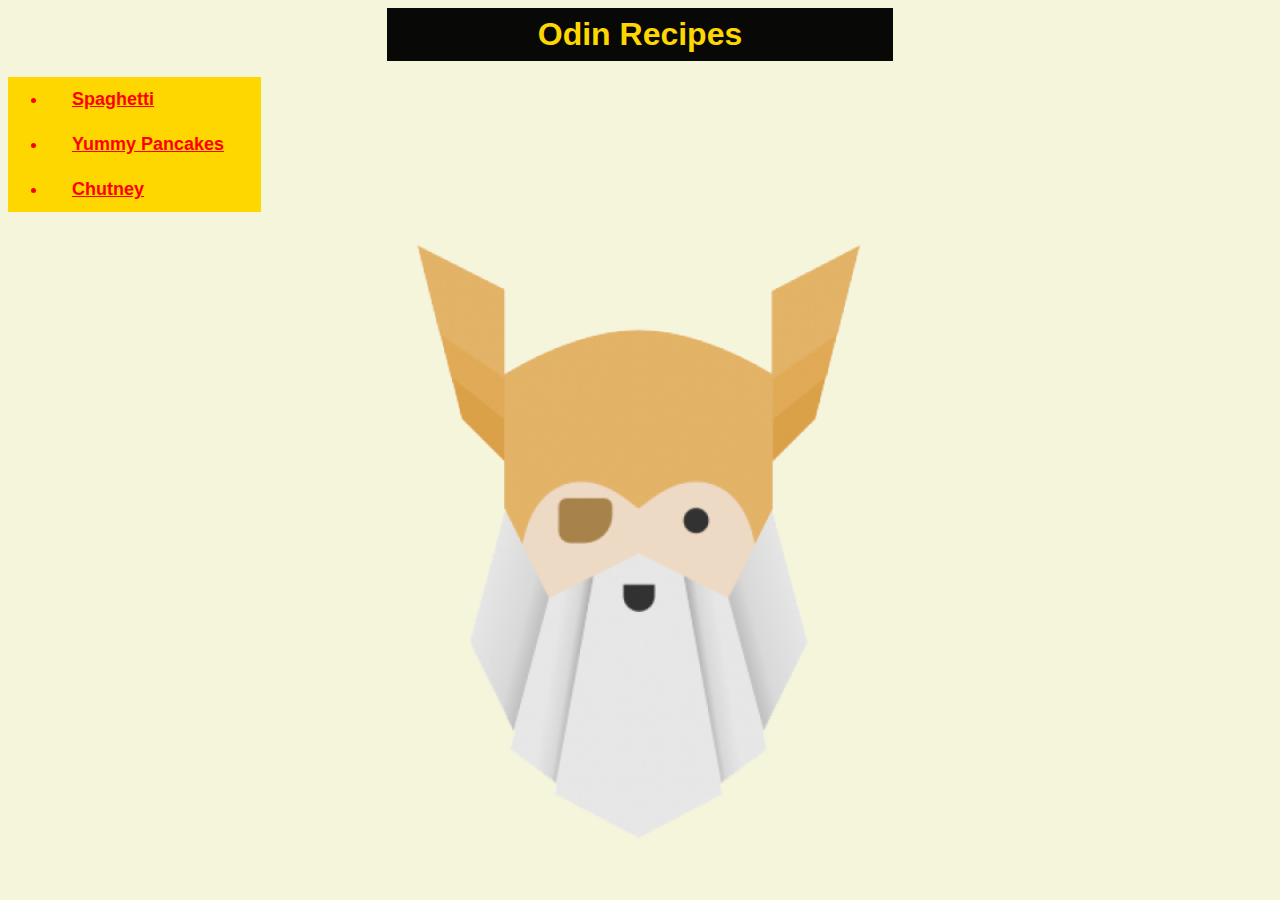
<file: index.html>
<!DOCTYPE html>
<html lang="en">
<head>
  <meta charset="UTF-8">
  <meta name="viewport" content="width=device-width, initial-scale=1.0">
  <link rel="stylesheet" href="styles.css">
  <title>Odin Recipes</title>
</head>
<body id="background">
  <div id="title">
    Odin Recipes
  </div>
  <div class="square">
  <ul class="block">
    <li class="recipes"><a href="recipes/spaghetti.html">Spaghetti</a></li>
    <li class="recipes"><a href="./recipes/yummy-pancakes.html">Yummy Pancakes</a></li>
    <li class="recipes"><a href="./recipes/chutney.html">Chutney</a></li>
  </ul>
</div>
  <img class="odin" src="recipes/Images/dog.png" alt="odin image">
</body>
</html>
</file>
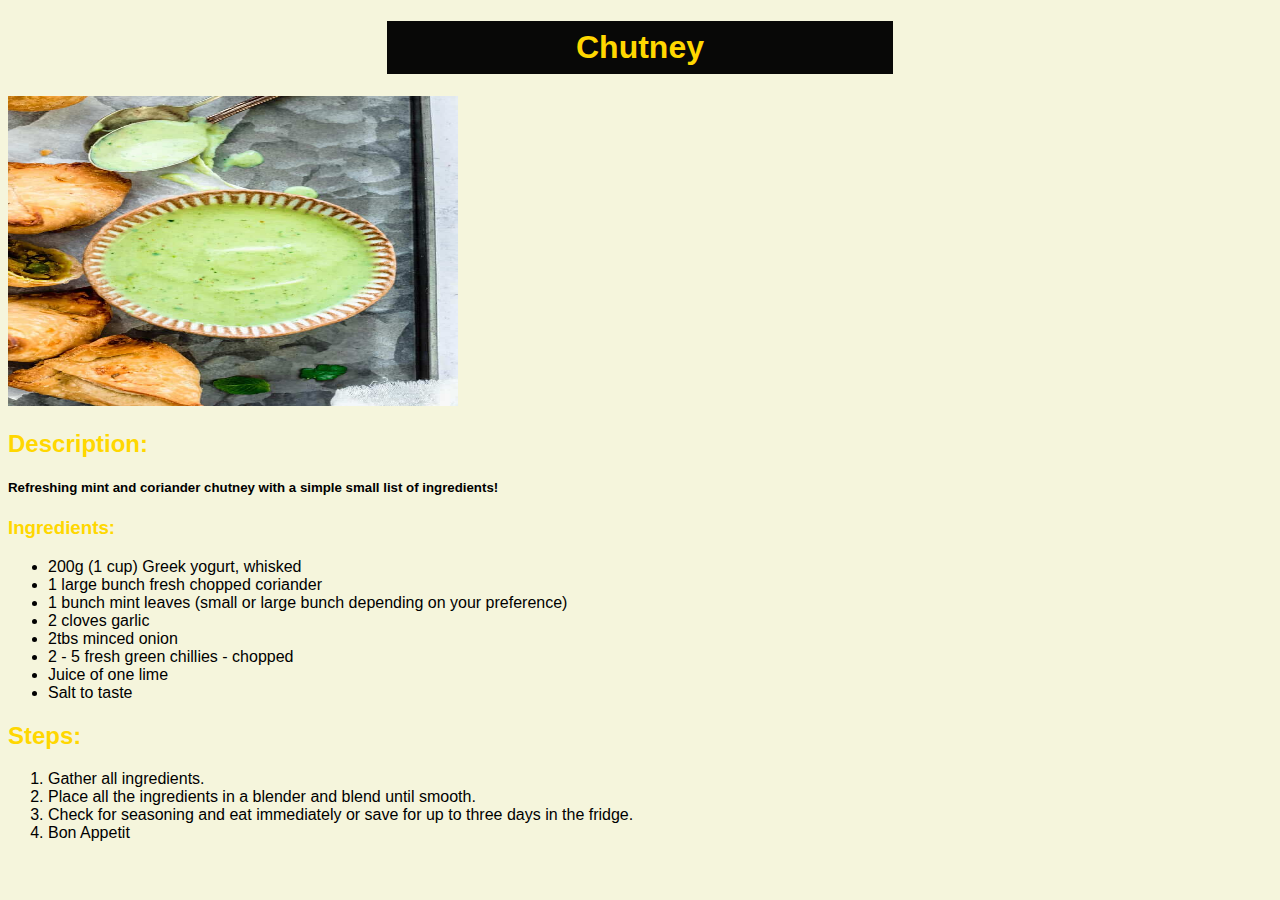
<file: recipes/chutney.html>
<!DOCTYPE html>
<html lang="en">
<head>
  <meta charset="UTF-8">
  <meta name="viewport" content="width=device-width, initial-scale=1.0">
  <link rel="stylesheet" href="../styles.css">
  <title>Odin Recipes</title>
</head>
<body id="background">
  <h1 id="title">
    Chutney
  </h1>
  <img src="./Images/chutney.jpg" alt="image of spaghetti" height="310" width="450"/>
  <h2 id="bolder">Description:</h2>
  <h5 id="desc">Refreshing mint and coriander chutney with a simple small list of ingredients!</h5>
  <h3 id="bolder">Ingredients:</h3>
  <ul class="lists">
    <li>200g (1 cup) Greek yogurt, whisked</li>
    <li>1 large bunch fresh chopped coriander</li>
    <li>1 bunch mint leaves (small or large bunch depending on your preference)</li>
    <li>2 cloves garlic</li>
    <li>2tbs minced onion</li>
    <li>2 - 5 fresh green chillies - chopped</li>
    <li>Juice of one lime</li>
    <li>Salt to taste</li>
  </ul>
  <h2 id="bolder">
    Steps:
  </h2>
  <ol class="lists">
    <li>Gather all ingredients.</li>
    <li>Place all the ingredients in a blender and blend until smooth.</li>
    <li>Check for seasoning and eat immediately or save for up to three days in the fridge.</li>
    <li>Bon Appetit</li>
  </ol>

</body>
</html>
</file>
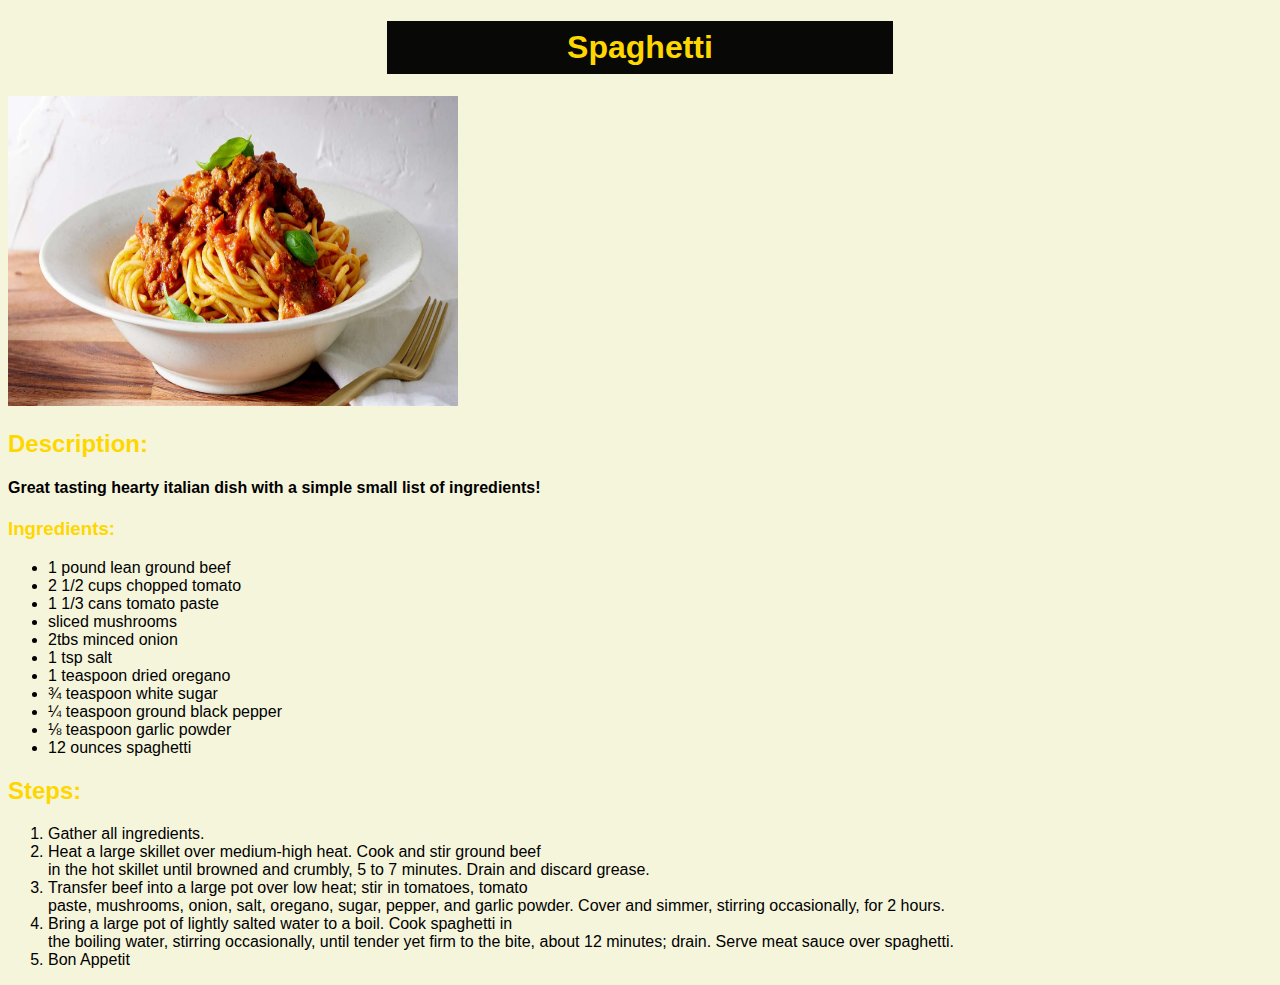
<file: recipes/spaghetti.html>
<!DOCTYPE html>
<html lang="en">
<head>
  <meta charset="UTF-8">
  <meta name="viewport" content="width=device-width, initial-scale=1.0">
  <link rel="stylesheet" href="../styles.css">
  <title>Odin Recipes</title>
</head>
<body id="background">
  <h1 id="title">
    Spaghetti
  </h1>
  <img src="./Images/spaghetti.jpg" alt="image of spaghetti" height="310" width="450"/>
  <h2 id="bolder">Description:</h2>
  <h4 id="desc">Great tasting hearty italian dish with a simple small list of ingredients!</h4>
  <h3 id="bolder">Ingredients:</h3>
  <ul class="lists">
    <li>1 pound lean ground beef</li>
    <li>2 1/2 cups chopped tomato</li>
    <li>1 1/3 cans tomato paste</li>
    <li>sliced mushrooms</li>
    <li>2tbs minced onion</li>
    <li>1 tsp salt</li>
    <li>1 teaspoon dried oregano</li>
    <li>¾ teaspoon white sugar</li>
    <li>¼ teaspoon ground black pepper</li>
    <li>⅛ teaspoon garlic powder</li>
    <li>12 ounces spaghetti</li>
  </ul>
  <h2 id="bolder">
    Steps:
  </h2>
  <ol class="lists">
    <li>Gather all ingredients.</li>
    <li>Heat a large skillet over medium-high heat. Cook and stir ground beef <br>in the hot skillet until browned and crumbly, 5 to 7 minutes. Drain and discard grease. </li>
    <li>Transfer beef into a large pot over low heat; stir in tomatoes, tomato <br> paste, mushrooms, onion, salt, oregano, sugar, pepper, and garlic powder. Cover and simmer, stirring occasionally, for 2 hours.</li>
    <li>Bring a large pot of lightly salted water to a boil. Cook spaghetti in <br> the boiling water, stirring occasionally, until tender yet firm to the bite, about 12 minutes; drain. Serve meat sauce over spaghetti.</li>
    <li>Bon Appetit</li>
  </ol>

</body>
</html>
</file>
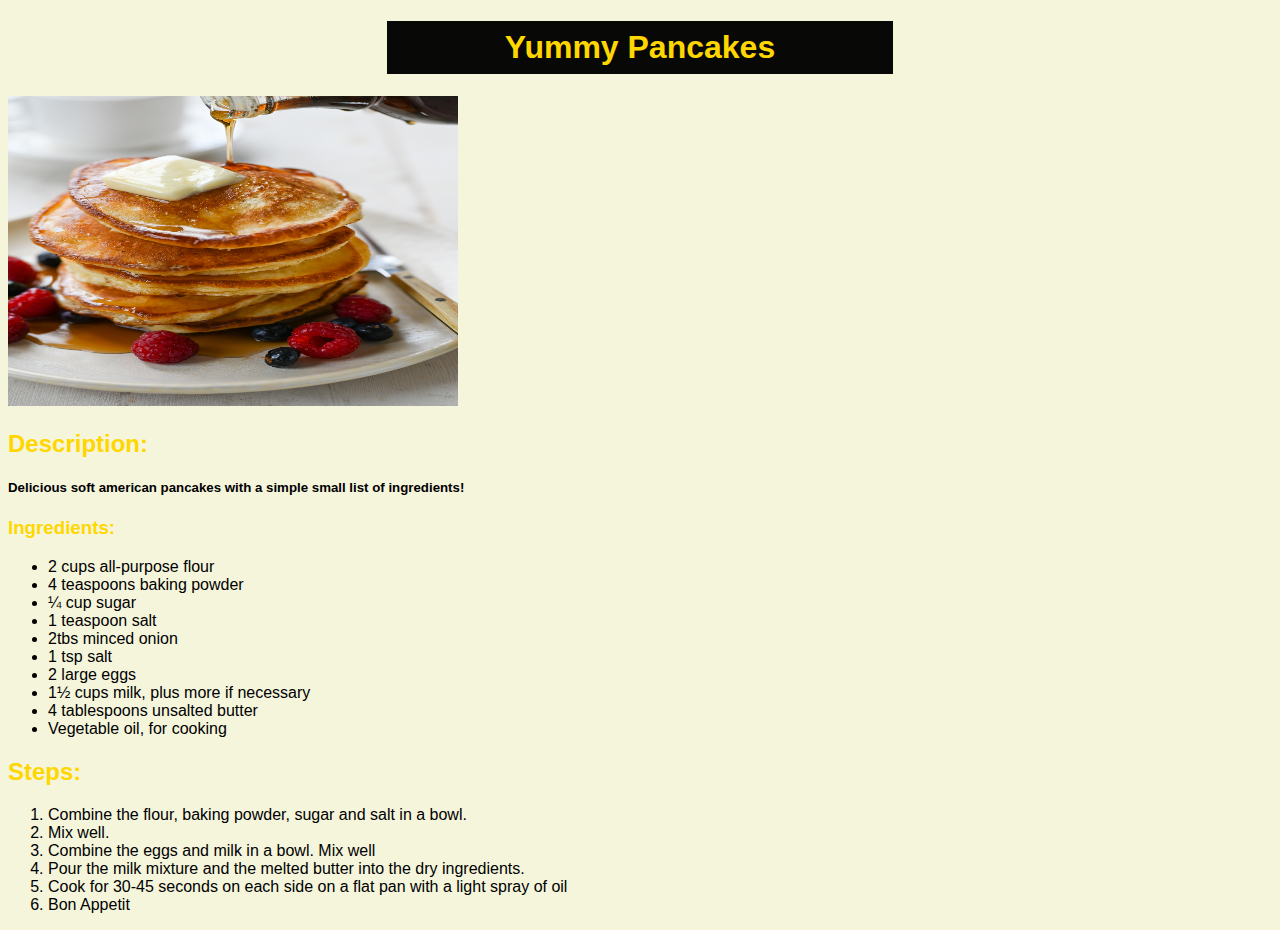
<file: recipes/yummy-pancakes.html>
<!DOCTYPE html>
<html lang="en">
<head>
  <meta charset="UTF-8">
  <meta name="viewport" content="width=device-width, initial-scale=1.0">
  <link rel="stylesheet" href="../styles.css">
  <title>Odin Recipes</title>
</head>
<body id="background">
  <h1 id="title">
    Yummy Pancakes
  </h1>
  <img src="./Images/pancakes.jpg" alt="image of spaghetti" height="310" width="450"/>
  <h2 id="bolder">Description:</h2>
  <h5 id="desc">Delicious soft american pancakes with a simple small list of ingredients!</h5>
  <h3 id="bolder">Ingredients:</h3>
  <ul class="lists">
    <li>2 cups all-purpose flour</li>
    <li>4 teaspoons baking powder</li>
    <li>¼ cup sugar</li>
    <li>1 teaspoon salt</li>
    <li>2tbs minced onion</li>
    <li>1 tsp salt</li>
    <li>2 large eggs</li>
    <li>1½ cups milk, plus more if necessary</li>
    <li>4 tablespoons unsalted butter</li>
    <li>Vegetable oil, for cooking</li>
  </ul>
  <h2 id="bolder">
    Steps:
  </h2>
  <ol class="lists">
    <li>Combine the flour, baking powder, sugar and salt in a bowl.</li>
    <li>Mix well. </li>
    <li>Combine the eggs and milk in a bowl. Mix well</li>
    <li>Pour the milk mixture and the melted butter into the dry ingredients.</li>
    <li>Cook for 30-45 seconds on each side on a flat pan with a light spray of oil</li>
    <li>Bon Appetit</li>
  </ol>

</body>
</html>
</file>
<file: styles.css>
#title {
  font-size: xx-large;
  font-weight: bolder;
  color: gold;
  font-family: 'Segoe UI', Tahoma, Geneva, Verdana, sans-serif;
  text-align: center;
  background-color: rgb(8, 8, 7);
  margin-right: 30%;
  margin-left: 30%;
  padding: 8px;
}
#background{
  background-color: beige;
}

.odin {
  display: block;
  margin-left: auto;
  margin-right: auto;
  width: 50%;
  
}

.square {
  background-color: gold;
  margin-right: 80%;
  font-display: flex;
}

.recipes, a{
  color: red;
  font-size: large;
  font-family: 'Segoe UI', Tahoma, Geneva, Verdana, sans-serif;
  font-weight: 900;
  padding: 12px;
}

.lists, #desc  {
  color: black;
  font-family: Arial, Helvetica, sans-serif;
}
#bolder{
  color: gold;
  font-family: Arial, Helvetica, sans-serif;
}

 /* I have used the same classes on the recipe pages so there is minimal css */
</file>
